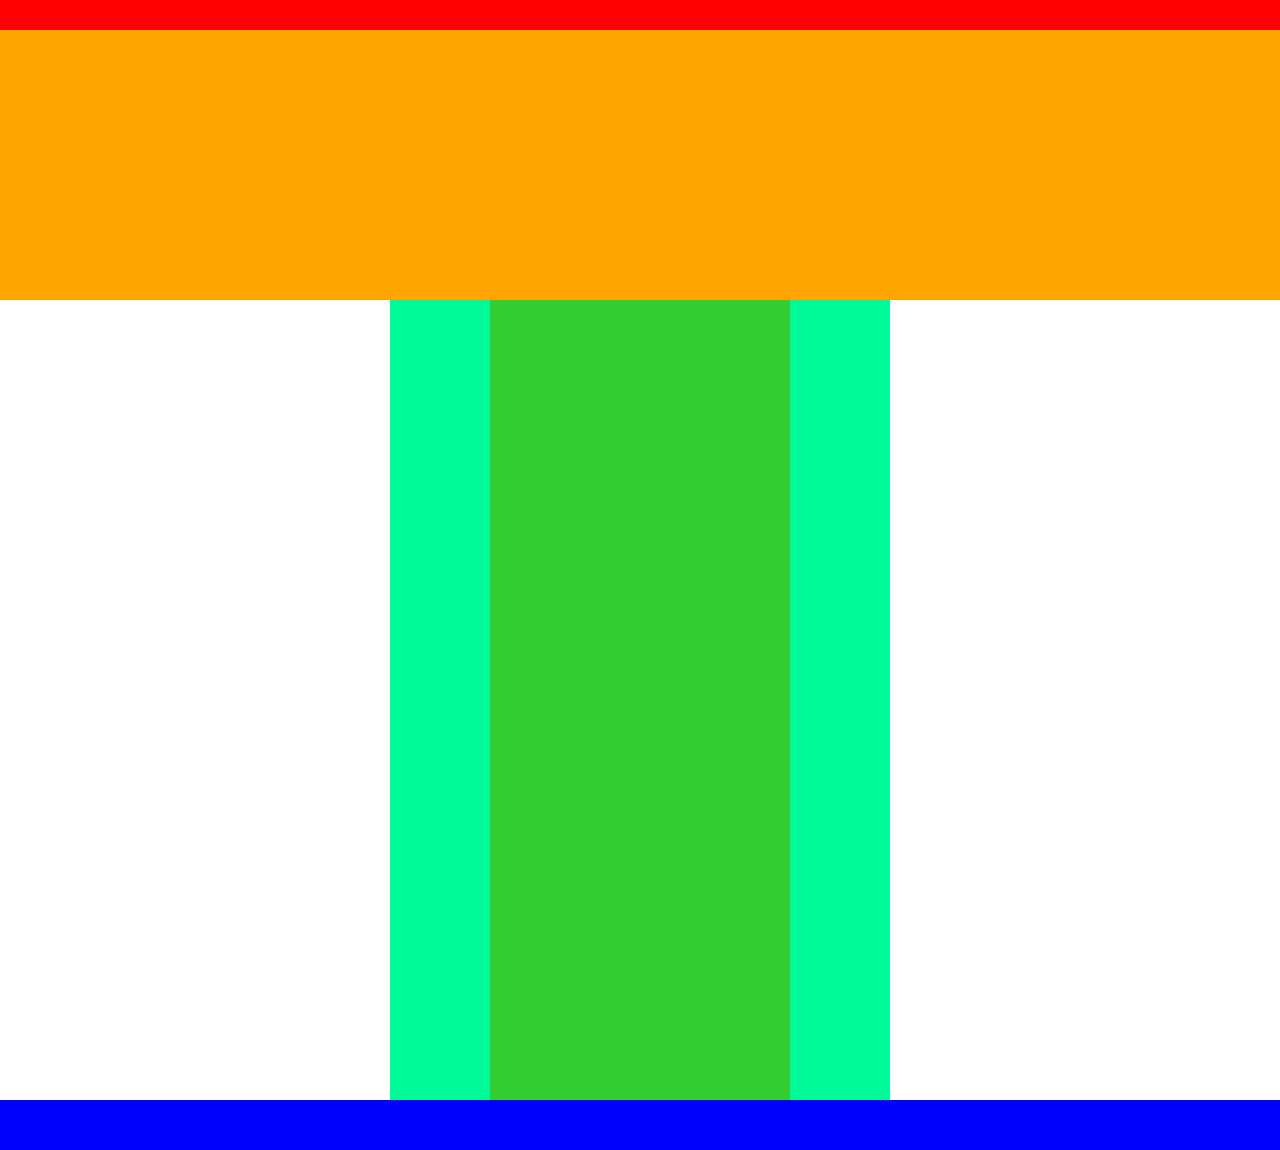
<file:  exercise/index.html>
<!DOCTYPE html>
<html lang="ja">
  <head>
    <meta charset="utf-8" />
    <link rel="stylesheet" href="style.css">
    <title>1-4 Exercise</title>
  </head>
  <body>
    <!-- header -->
    <div class="header">
      <div class="header-top"></div>
      <div class="header-bottom"></div>
    </div>

    <!-- main -->
    <div class="main">
      <div class="main-outside">
        <div class="main-container"></div>
      </div>
    </div>

    <!-- footer -->
    <div class="footer"></div>
  </body>
</html>
</file>
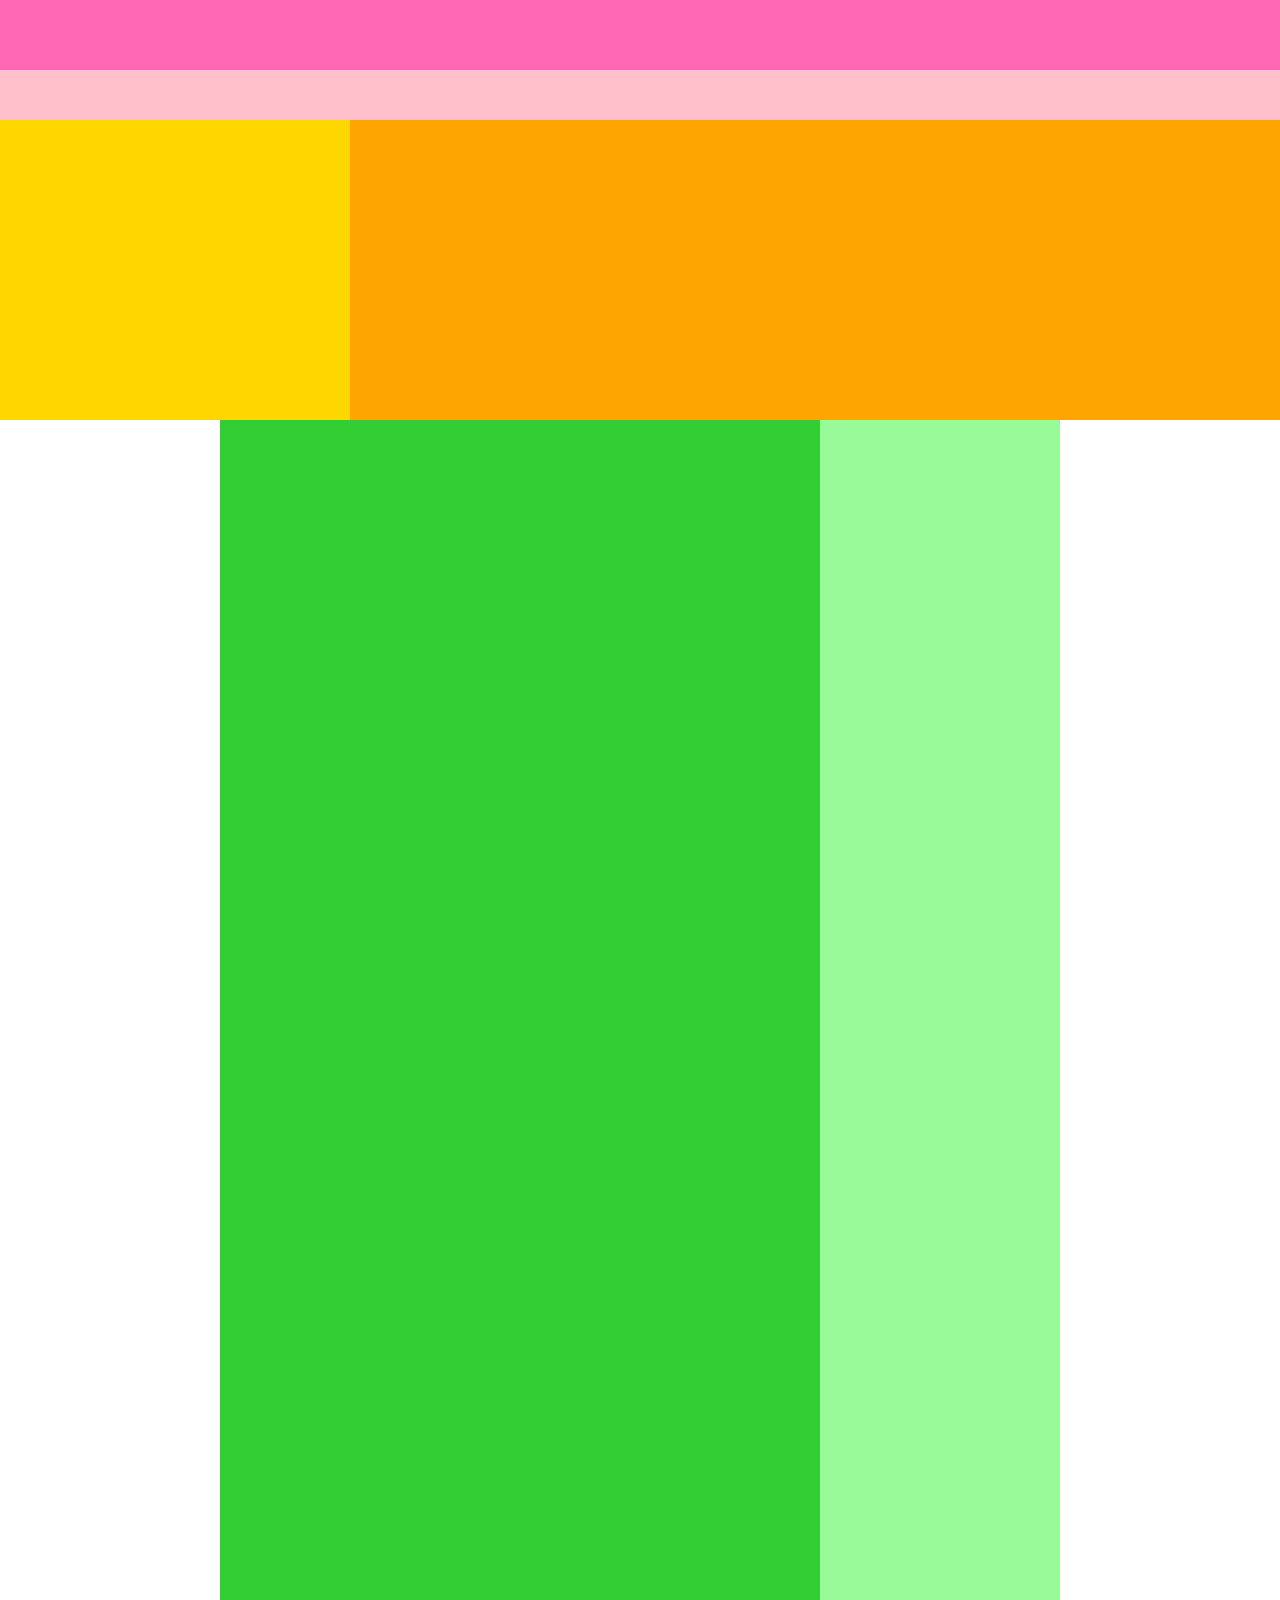
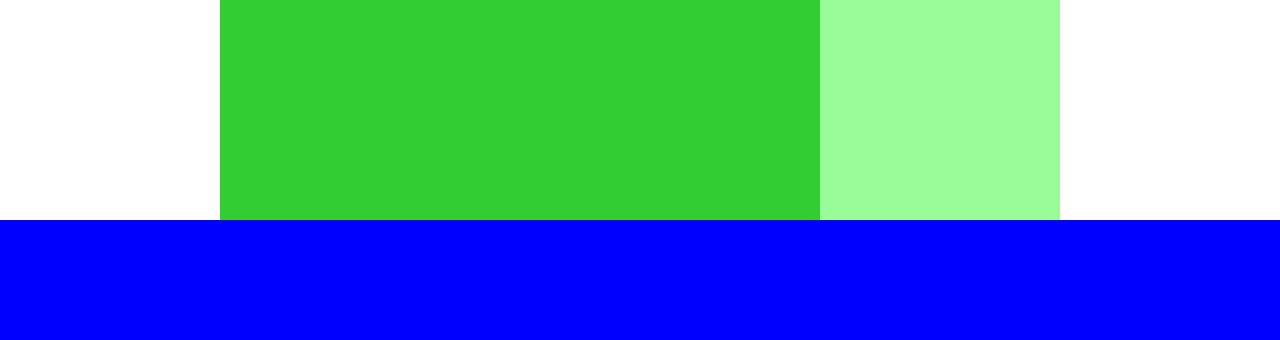
<file: caravan/index.html>
<!DOCTYPE html>
<html lang="ja">
  <head>
    <meta charset="utf-8" />
    <link rel="stylesheet" href="style.css">
    <title>CARAVAN</title>
  </head>
  <body>
    <!-- header用 -->
    <div class="header">
      <div class="header-top"></div>
      <div class="header-bottom"></div>
    </div>

    <!-- main-visual -->
    <div class="main-visual">
      <div class="main-visual-content"></div>
    </div>

    <!-- main -->
    <div class="main">
      <div class="blog"></div>
      <div class="sidebar"></div>
    </div>

    <!-- footer -->
    <div class="footer"></div>
  </body>
</html>
</file>
<file:  exercise/style.css>
* {
  margin: 0;
  padding: 0;
  box-sizing: border-box;
}

.header {
  width: 100%;
  height: 300px;
  background-color: pink;
}

.header-top {
  width: 100%;
  height: 30px;
  background-color: red;
}

.header-bottom {
  width: 100%;
  height: 270px;
  background-color: orange;
}

.main {
  width: 800px;
  height: 800px;
  display: flex;
  justify-content: center;
  margin: 0 auto;
}

.main-outside {
  width: 500px;
  height: 800px;
  background-color: #00fa9a;
  display: flex;
  justify-content: center;
  margin: 0 auto;
}

.main-container {
  width: 300px;
  height: 800px;
  background-color: #32cd32;
}

.footer {
  width: 100%;
  height: 50px;
  background-color: blue;
}
</file>
<file: caravan/style.css>
* {
  margin: 0;
  padding: 0;
  box-sizing: border-box;
}

.header{
  width: 100%;
  height: 120px;
  background-color: red;
}

.header-top {
  width: 100%;
  height: 70px;
  background-color: hotpink;
}

.header-bottom {
  width: 100%;
  height: 50px;
  background-color: pink;
}

.main-visual {
  width: 100%;
  height: 300px;
  background-color: orange;
}

.main-visual-content {
  width: 350px;
  height: 300px;
  background-color: gold;
}

.main {
  width: 840px;
  /* height: 1400px; */
  /* background-color: green; */
  display: flex;
  justify-content: center;
  margin: 0 auto;
}

.blog {
  width: 600px;
  height: 1400px;
  background-color: limegreen;
}

.sidebar {
  width: 240px;
  height: 1400px;
  background-color: palegreen;
}

.footer {
  width: 100%;
  height: 120px;
  background-color: blue;
}
</file>
